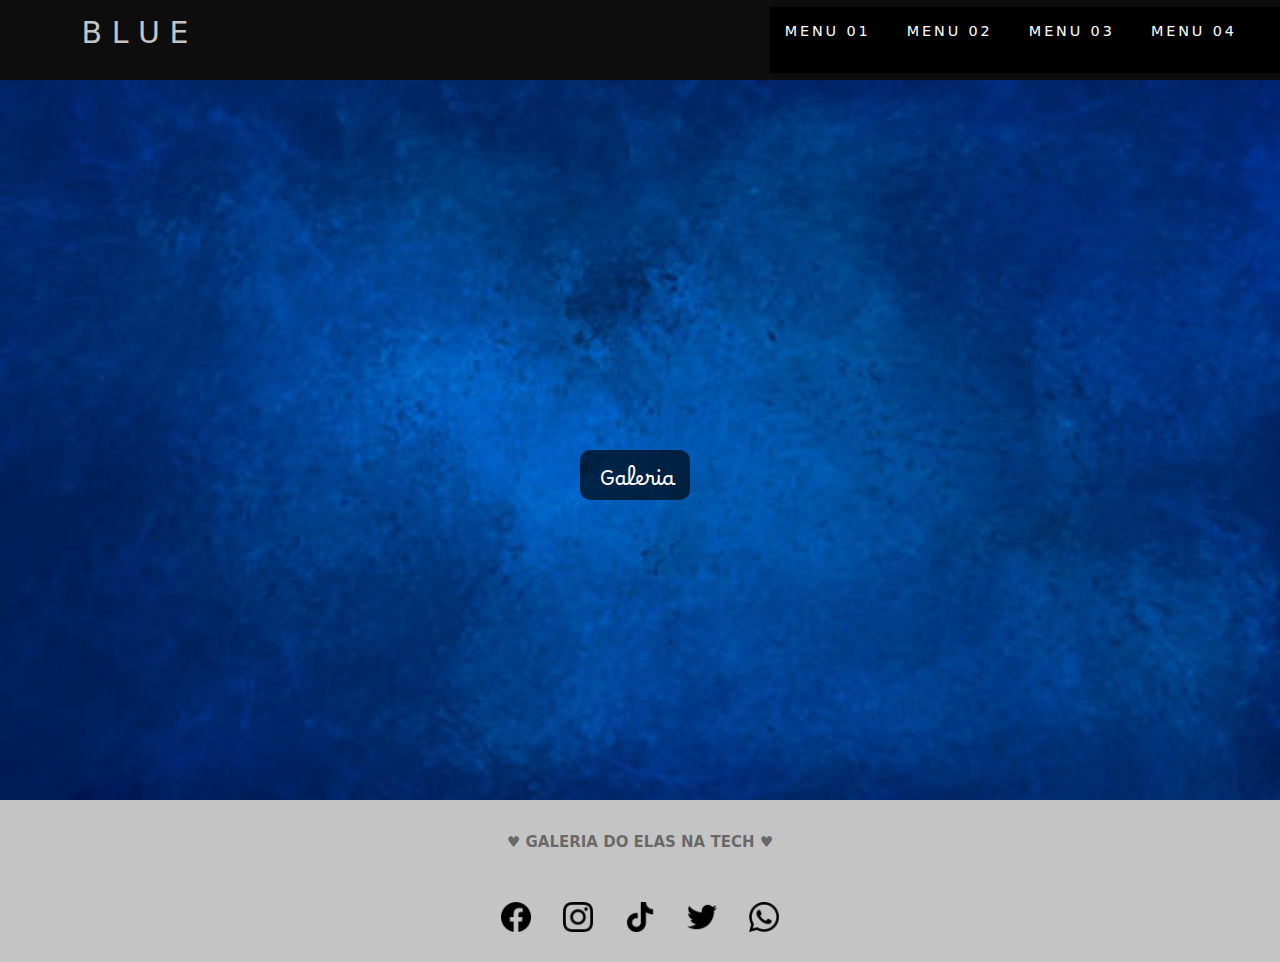
<file: index.html>
<!DOCTYPE html>
<html lang="en">

<head>
    <meta charset="UTF-8">
    <meta name="viewport" content="width=device-width, initial-scale=1.0">
    <link rel="stylesheet" href="https://fonts.googleapis.com/css2?family=Material+Symbols+Rounded:opsz,wght,FILL,GRAD@20..48,100..700,0..1,-50..200" />
    <link rel="stylesheet" href="index.css">
    <link rel="stylesheet" href="css/bootstrap.min.css">
    <script src="js/bootstrap.min.js"></script>
    <link rel="preconnect" href="https://fonts.googleapis.com">
    <link rel="preconnect" href="https://fonts.gstatic.com" crossorigin>
    <link href="https://fonts.googleapis.com/css2?family=Borel&display=swap" rel="stylesheet">
    <title>Desafio Aula 14</title>
</head>

<body>

    <header class="header">
        
        <div class="edit-logo">
            <p class="header_logo">B L U E</p>
        </div>
       
        
        <span id="hamburguer" class="material-symbols-rounded">
            menu
        </span>

        <nav id="itens_menu" class="header_nav">
            <ul>
                <li><a href="">Menu 01</a></li>
                <li><a href="">Menu 02</a></li>
                <li><a href="">Menu 03</a></li>
                <li><a href="">Menu 04</a></li>
            </ul>
        </nav>
    </header>

        <main>
            <div class="foto-inicial"></div>

            <div class="edit-btn">
                <a href="carrossel.html" target="_blank"> 
                    <button class="button-glry"> Galeria </button> 
                </a>
            </div>

        </main>

        <footer>
            <b>♥ Galeria do Elas na Tech ♥</b>
            <br>
            <br>
            <br>
            <div class="icons-social">
                <img src="img-icons/facebook.png" alt="" class="tamanho-icon">
                <img src="img-icons/instagram.png" alt="" class="tamanho-icon">
                <img src="img-icons/tik-tok.png" alt="" class="tamanho-icon">
                <img src="img-icons/twitter.png" alt="" class="tamanho-icon">
                <img src="img-icons/whatsapp.png" alt="" class="tamanho-icon">
            </div>
            
        </footer>

        <script>
            var hamburguer = document.getElementById('hamburguer');
            var itens_menu = document.getElementById('itens_menu');
    
    
            hamburguer.addEventListener('click', aparecer);
    
    
            function aparecer() {
                if (itens_menu.style.display == 'block') {
                    itens_menu.classList.remove('show');
                } else {
                    itens_menu.classList.toggle('show');
                }
            }
        </script>
</body>

</html>
</file>
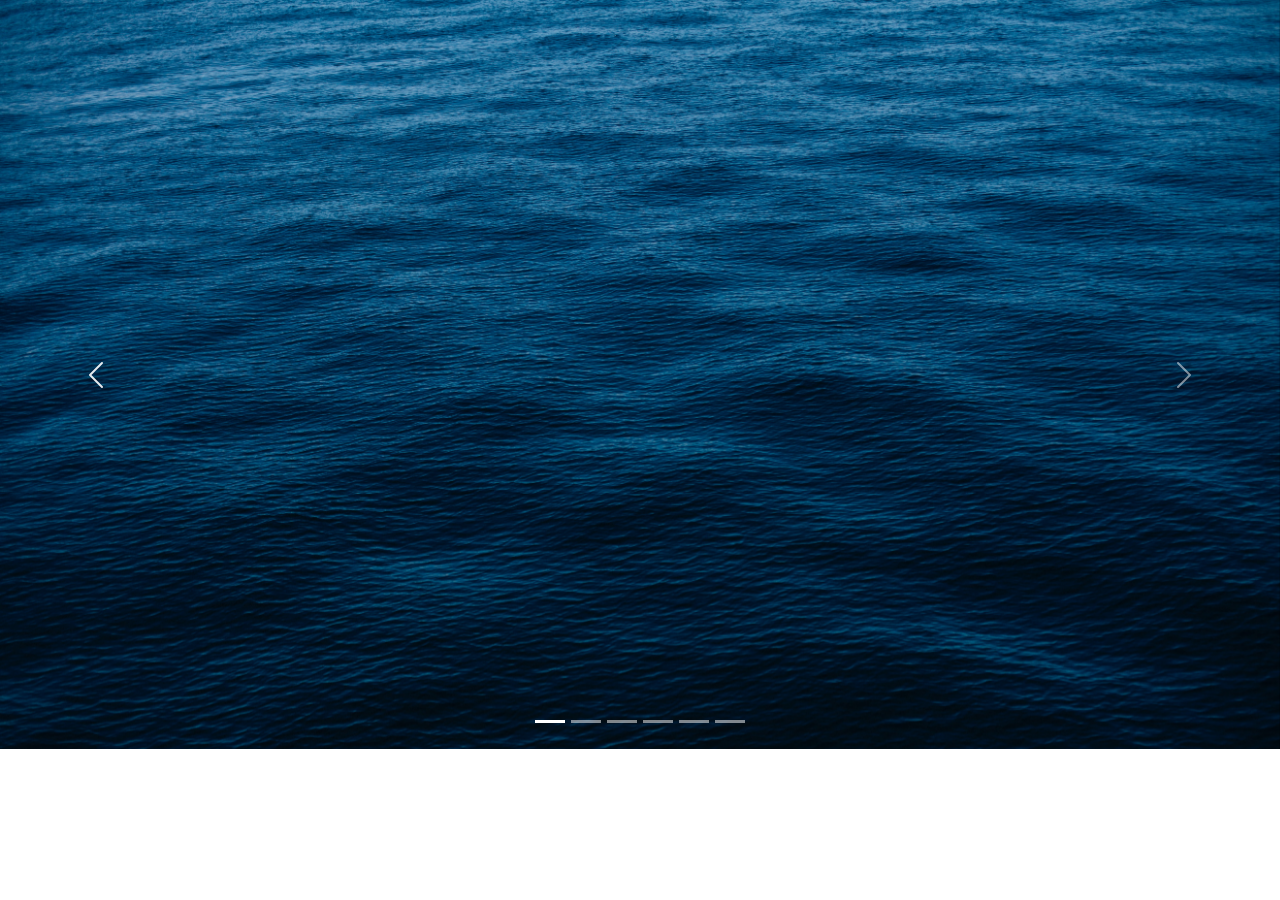
<file: carrossel.html>
<!DOCTYPE html>
<html lang="en">
<head>
    <meta charset="UTF-8">
    <meta name="viewport" content="width=device-width, initial-scale=1.0">
    <link rel="stylesheet" href="carrossel.css">
    <link rel="stylesheet" href="css/bootstrap.min.css">
    <script src="js/bootstrap.js"></script>
    <title>Carrossel Aula 14</title>
</head>

<body>
    <main>
        <section>
            <div class="carrossel-edit">

                <div id="carouselExampleIndicators" class="carousel slide">
                    <div class="carousel-indicators">
                      <button type="button" data-bs-target="#carouselExampleIndicators" data-bs-slide-to="0" class="active" aria-current="true" aria-label="Slide 1"></button>
                      <button type="button" data-bs-target="#carouselExampleIndicators" data-bs-slide-to="1" aria-label="Slide 2"></button>
                      <button type="button" data-bs-target="#carouselExampleIndicators" data-bs-slide-to="2" aria-label="Slide 3"></button>
                      <button type="button" data-bs-target="#carouselExampleIndicators" data-bs-slide-to="3" aria-label="Slide 4"></button>
                      <button type="button" data-bs-target="#carouselExampleIndicators" data-bs-slide-to="4" aria-label="Slide 5"></button>
                      <button type="button" data-bs-target="#carouselExampleIndicators" data-bs-slide-to="5" aria-label="Slide 6"></button>
                    </div>

                    <div class="carousel-inner">
                      <div class="carousel-item active">
                        <img src="imagens/imagem1.jpg" class="d-block w-100" alt="...">
                      </div>
                      <div class="carousel-item">
                        <img src="imagens/imagem2.jpg" class="d-block w-100" alt="...">
                      </div>
                      <div class="carousel-item">
                        <img src="imagens/imagem3.jpg" class="d-block w-100" alt="...">
                      </div>
                      <div class="carousel-item">
                        <img src="imagens/imagem4.jpg" class="d-block w-100" alt="...">
                      </div>
                      <div class="carousel-item">
                        <img src="imagens/imagem5.jpg" class="d-block w-100" alt="...">
                      </div>
                      <div class="carousel-item">
                        <img src="imagens/imagem6.jpg" class="d-block w-100" alt="...">
                      </div>
                    </div>

                    <button class="carousel-control-prev" type="button" data-bs-target="#carouselExampleIndicators" data-bs-slide="prev">
                      <span class="carousel-control-prev-icon" aria-hidden="true"></span>
                      <span class="visually-hidden">Previous</span>
                    </button>
                    <button class="carousel-control-next" type="button" data-bs-target="#carouselExampleIndicators" data-bs-slide="next">
                      <span class="carousel-control-next-icon" aria-hidden="true"></span>
                      <span class="visually-hidden">Next</span>
                    </button>

                  </div>

            </div>
        </section>
    </main>
</body>

</html>
</file>
<file: index.css>
body{
    font-family: sans-serif;
    background-color: #0D0D0D;
}

.header{
    text-align: center;
    margin: 0;
    background-color: #0D0D0D;
}

.header_logo{
    width: 5em;
    height: auto;
    font-size: 30px;
}

.edit-logo{
    display: flex;
    justify-content: center;
    color: #c4c4c4;
}

.edit-logo:hover{
    cursor: pointer;
    color: #0707ff;
}

.header_nav{
    background-color: #c4c4c4;
    color: white;
    display: none;
    height: 180px;
}

.header_nav.show{
    display: block;
}

ul{
    margin: 0;
}

.header_nav ul{
    list-style-type: none;
    padding: 0;
    text-transform: uppercase;
    letter-spacing: .2em;
    font-size: .8em;
}

.header_nav a{
    color: #000000;
    text-decoration: none;
    display: block;
    padding: 1em;
}

.header_nav a:hover{
    background-color: color-mix(in srgb, #ffffff00, #ffffff 50%);
    color: black;
}

#hamburguer{
    background-color: #c4c4c4;
    color: #0D0D0D;
    display: block;
    text-align: center;
    padding: .3em;
    cursor: pointer;
    font-size: 2em;
}

.foto-inicial{
    background-image: url(background-blue.jpg);
    height: 720px;
    background-size: cover;
    padding-top: 1px;
    background-attachment: fixed;
}

.button-glry{
    position: absolute;
    z-index: 1;
    top: 50%;
    left: 50%;
    width: 110px;               /* largura para o botão */
    height: 50px;              /* altura para o botão */
    padding: 20px;
    margin: 0px 0 0 -50px;   /* margem à esquerda e ao topo metade da medida do botão */
    border: 0 none;
    font-size: 20px;
    border-radius: 10px;
    background-color: #000000a1;
    color: white;
    font-family: 'Borel', cursive;
}

.button-glry:hover{
    cursor: pointer;
    background-color: black;
    color: white;
}

footer{
    padding: 30px;
    background-color: #c4c4c4;
    text-transform: uppercase;
    text-align: center;
    width: auto;
    height: 410px;
}

footer b{
    padding: 1px;
    font-size: 14px;
    color: #0c0c0c80;
}

.icons-social{
    display: flex;
    flex-wrap: wrap;
    gap: 2rem;
    justify-content: space-around;
    margin: auto;
    height: 9px;
    width: 14px; 
}

.icons-social:hover{
    cursor: pointer;
}

.tamanho-icon{
    width: 30px;
}

/* TELA GRANDE */
@media screen and (min-width: 48em){

    #hamburguer{
        display: none;
    }

    .header{
        display: flex;
        justify-content: space-between;
        align-items: center;
        background-color: #0D0D0D;
        height: 80px;
    }

    .header_logo{
        margin-left: 2em;
    }

    .header_nav{
        display: block;
        height: auto;
        background-color: #000000;
    }

    .header_nav ul{
        margin-right: 2em;
        font-size: .9em;
    }

    .header_nav li{
        display: inline-block;
    }

    .header_nav a{
        border-radius: 5px;
        color: white;
    }

    .header_nav a:hover{
        background-color: #666565;
        color: #ffffff;
    }

    .header{
        text-align: center;
        margin: auto;
        background-color: #0D0D0D;
    }

    .icons-social{
        display: flex;
        flex-wrap: wrap;
        gap: 2rem;
        justify-content: center;
        width: auto;
        height: auto;
    }

    footer{
        padding: 30px;
        background-color: #c4c4c4;
        text-transform: uppercase;
        text-align: center;
        width: auto;
        height: auto;
    }

    footer b{
        padding: 1px;
        font-size: 15px;
        color: #0c0c0c80;
    }

    .button-glry{
        margin: 0px 0 0 -60px;
    }
}
</file>
<file: carrossel.css>
.carrossel-edit{
    padding-top: 180px;
    padding-bottom: 270px;
    background-color: black;
    
}

.carousel-inner{
    background-color: black;
    background-size: cover;
    background-attachment: fixed;
}



/* TELA GRANDE */
@media screen and (min-width: 48em){
    .carousel-inner{
        width: 10px;
        height: 749px;
        max-width: 100%;
        padding-top: 0;
        padding-bottom: 0;
    }

    .carrossel-edit{
        padding-top: 0px;
        padding-bottom: 0px;
        background-size: cover;
        background-attachment: fixed;
}
}
</file>
